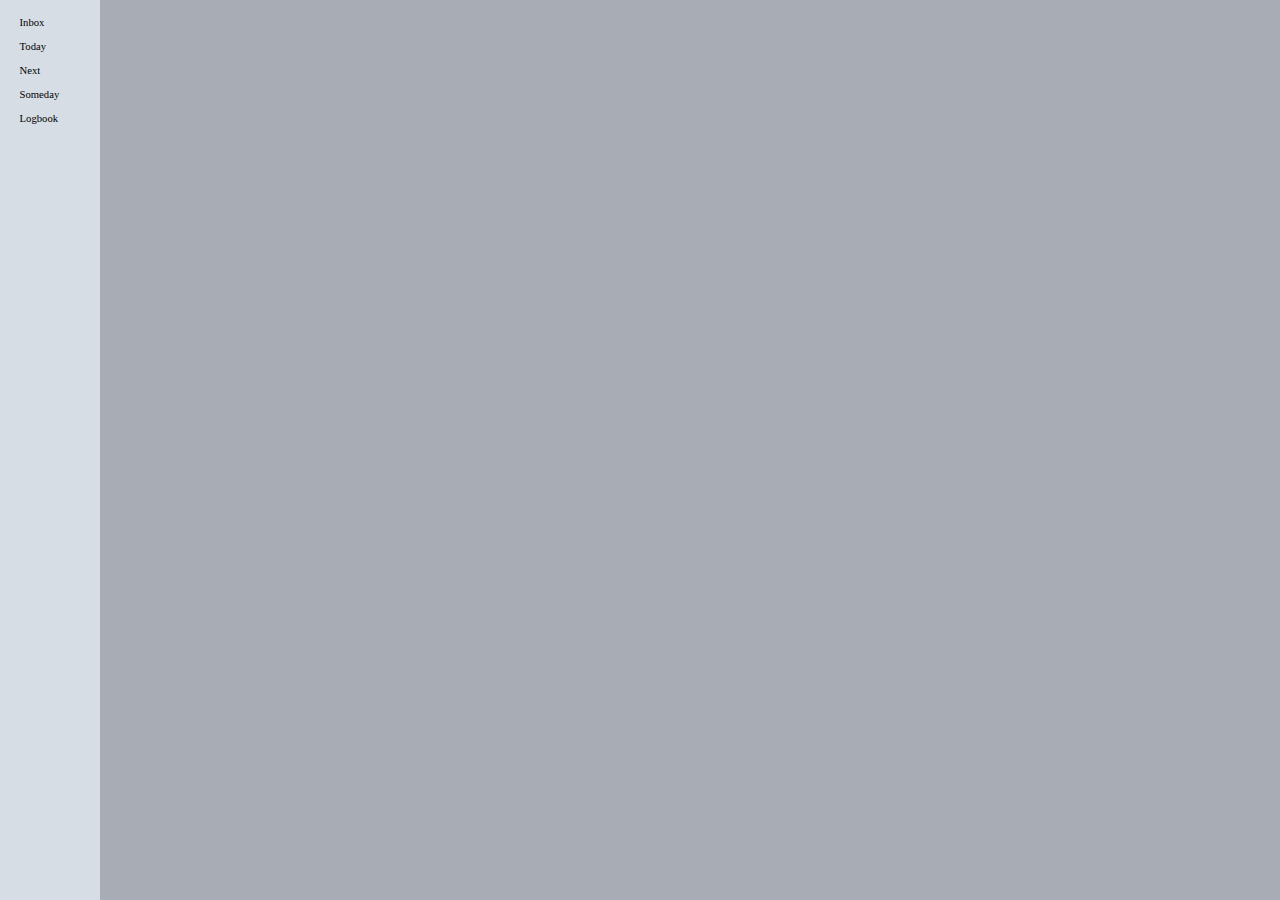
<file: index.html>
<!DOCTYPE html>
<html>
	<head>
		<title>Things</title>
        <link rel="stylesheet" href="css/reset.css"  type="text/css" />
        <link rel="stylesheet" href="css/things.css" type="text/css" />
		<script type="text/javascript" src="include/jquery.js"></script>
		<script type="text/javascript" src="js/things.js"></script>
	</head>
	<body>
        <div id="container">
        <div id="lists-pane">
            <ul id="lists-list" class="lists-list">
				<li id="show-inbox"><a href="#">Inbox</a></li>
				<li id="show-today"><a href="#">Today</a></li>
				<li id="show-next"><a href="#">Next</a></li>
				<li id="show-someday"><a href="#">Someday</a></li>
				<li id="show-log"><a href="#">Logbook</a></li>
			</ul>
        </div>
        <div id="content-pane">
        </div>
        </div>
	</body>
</html>
</file>
<file: css/things.css>
html, body {
	height: 100%;
}
ul li {
    list-style: none;
}
ul li input {
	margin-right: 2ex;
	margin-left: 1ex;
	height: 8pt;
}

.hidden {
	display: none;
}

#container {
	font-family: "Lucida Grande", "Calibri", "Corbel", "Verdana", "Tahoma";
	font-size: 8pt;
	height: 100%;
}
#lists-pane {
    float: left;
	height: 100%;
	width: 100px;
	background: #d6dde5;
	/*background: #e8e8e8;*/
}
#content-pane {
	height: 100%;
	background: #a8acb5;
	overflow: auto;
}

ul.todo-list {
	padding-top: 1em;
	padding-bottom: 1em;
	line-height: 20pt;
}
ul.todo-list li {
	background: #fcfcfc;
	margin-right: 4ex;
	border-radius: 4px;
	margin-left: 4ex;
	border: 1px solid gray;
}
ul.todo-list li.today {
	background: #fee893;
}
ul.todo-list li.logged {
	background: #c5c9cf;
}


#lists-list {
	padding-left: 4ex;
	padding-top: 1em;
	line-height: 18pt;
}
#lists-list a {
	text-decoration: none;
	color: black;
}

#lists-list li.selected {
	background: #8394b9;
	font-weight: bold;
	padding-left: 4ex;
	margin-left: -4ex;
}
#lists-list li.selected a{
	color: white;
}
</file>
